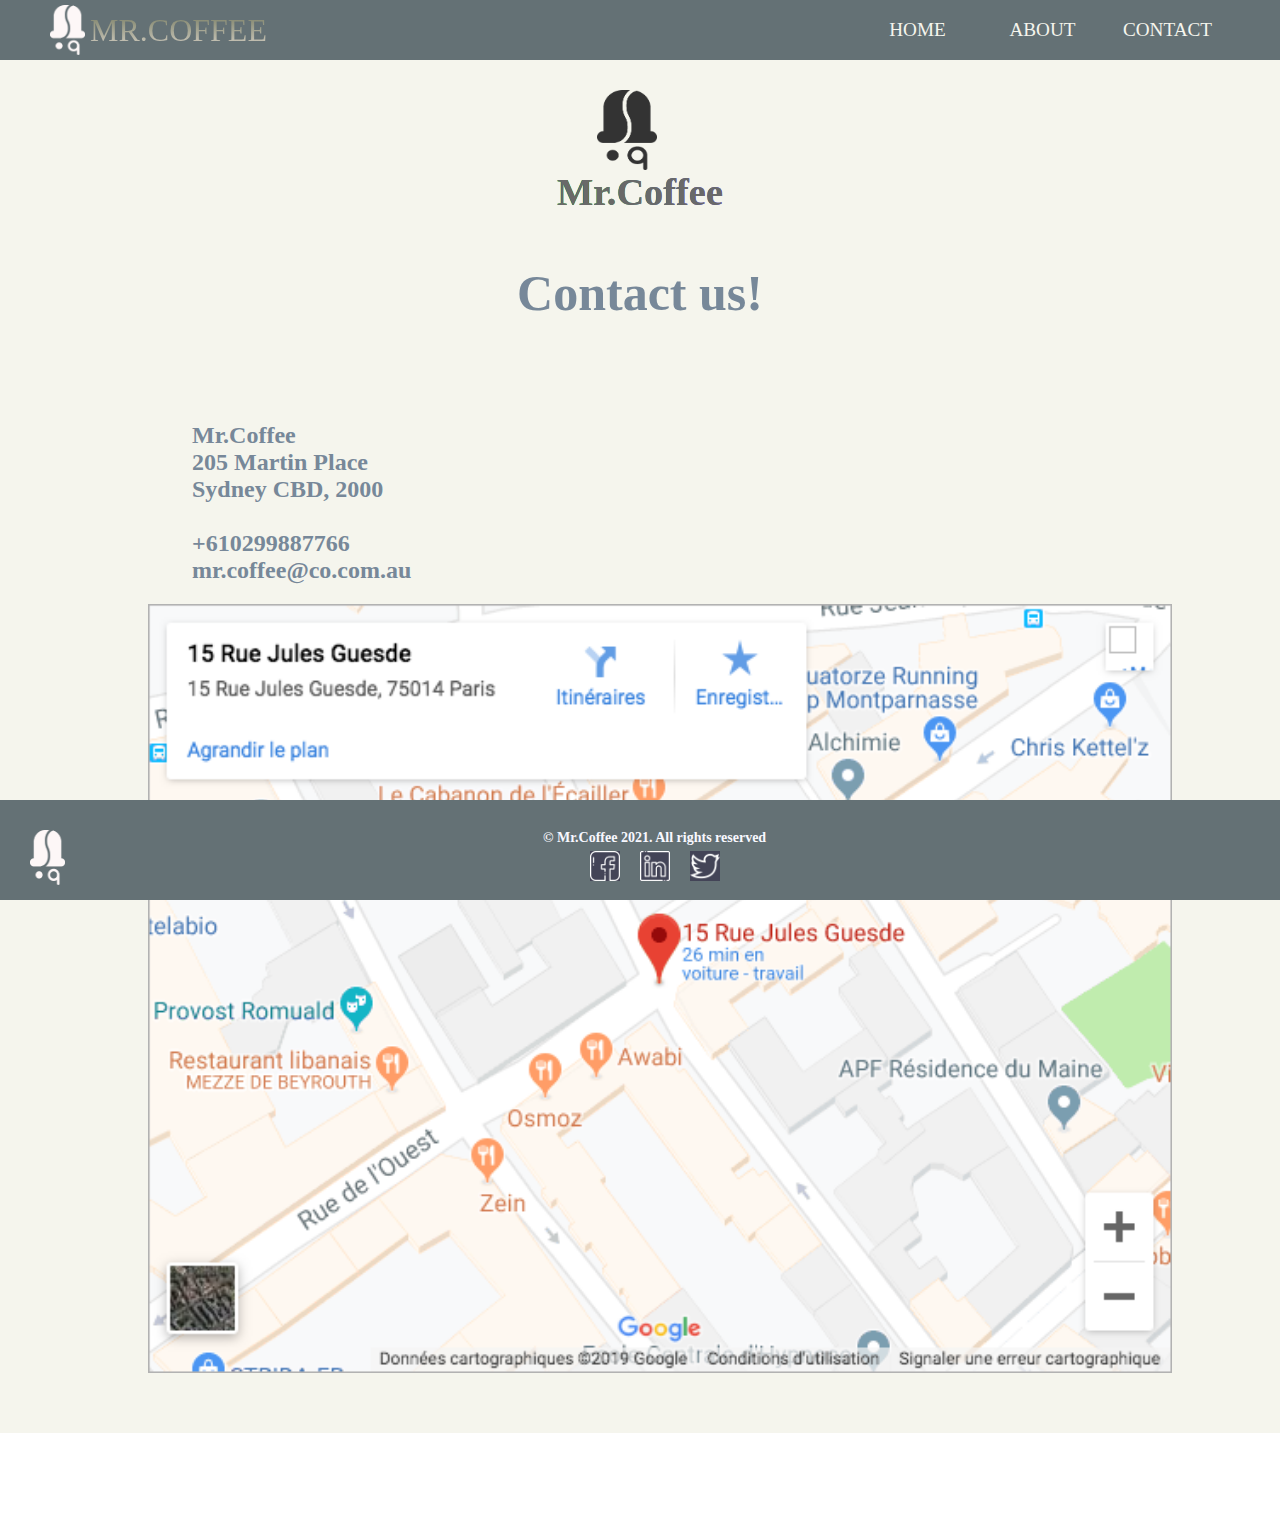
<file: contact.html>
<!DOCTYPE html>
<html lang="en">
  <head>
    <meta charset="UTF-8" />
    <meta name="viewport" content="width=device-width, initial-scale=1.0" />
    <title>Contact us</title>
    <link rel="stylesheet" href="application.css" />
    <link rel="stylesheet" href="contact.css" />
    <link
      rel="stylesheet"
      href="https://use.fontawesome.com/releases/v5.14.0/css/all.css"
      integrity="sha384-HzLeBuhoNPvSl5KYnjx0BT+WB0QEEqLprO+NBkkk5gbc67FTaL7XIGa2w1L0Xbgc"
      crossorigin="anonymous"
    />
  </head>
  <body>
    <div>
      <!-- NaveBar Section -->
      <nav class="navbar">
        <!-- navbar container -->
        <div class="navbar__container">
          <a href="#home" id="navbar__logo">
            <img class="logo" src="www/assets/logo_blanc.png" />
            MR.COFFEE
          </a>
          <div class="navbar__toggle" id="mobile-menu">
            <span class="bar"></span>
            <span class="bar"></span>
            <span class="bar"></span>
          </div>
          <ul class="navbar__menu">
            <li class="navbar__item">
              <a href="/" class="navbar__links" id="home-page">HOME</a>
            </li>
            <li class="navbar__item">
              <a href="/about.html" class="navbar__links" id="about-page"
                >ABOUT</a
              >
            </li>
            <li class="navbar__item">
              <a href="contact.html" class="navbar__links" id="contact-page"
                >CONTACT</a
              >
            </li>
          </ul>
        </div>
      </nav>
      <div class="home">
        <div class="home__container" id="home">
          <div class="title__container">
            <img class="title__image" src="www/assets/logo_dark.png" />
            <h1>Mr.Coffee</h1>
          </div>
        </div>
      </div>

      <!-- heading section -->
      <div class="main__contact">
        <div class="contact__heading">
          <h1>Contact us!</h1>
        </div>
        
        <div class="address">
          <h2>
            Mr.Coffee<br />
            205 Martin Place<br />
            Sydney CBD, 2000
            <br />
            <br />
            +610299887766 <br />
            mr.coffee@co.com.au
          </h2>
        </div>
        <div class="image">
          <img src="www/assets/carte_contact.png" />
        </div>
      </div>

      <!-- Footer section -->
      <div class="footer__container">
        <div class="footer__logo">
          <a href="/" id="logo"><img src="www/assets/logo_blanc.png" /></a>
        </div>
        <div class="footer__icons">
          <h6>© Mr.Coffee 2021. All rights reserved</h6>
          <ul>
            <li class="icon__item">
              <a href="/" class="icon__link" target="_blank"
                ><img src="www/assets/logo_facebook.png"
              /></a>
            </li>
            <li class="icon__item">
              <a href="/" class="icon__link" target="_blank"
                ><img src="www/assets/logo_linkedin.png"
              /></a>
            </li>
            <li class="icon__item">
              <a href="/" class="icon__link" target="_blank"
                ><img src="www/assets//logo_twitter.png"
              /></a>
            </li>
          </ul>
        </div>
      </div>
    </div>
    <script src="app.js"></script>
  </body>
</html>
</file>
<file: application.css>
/* over all */
* {
    box-sizing: border-box;
    margin: 0;
    padding: 0;
    font-family: 'kumbh Sans', sabs-serif;
    scroll-behavior: smooth;
    width: auto;
}

/* nav section */
.navbar {
    background: #647175;
    height: 60px;
    /* flex enable you to apply justify-content and align-items */
    display: flex;
    justify-content: center;
    align-items: center;
    font-size: 1.2rem;
    position: sticky;
    top: 0;
    /* this keeps the nav on the top everyting else */
    z-index: 999;

}

.navbar__container {
    display: flex;
    justify-content: space-between;
    height: 60px;
    z-index: 1;
    width: 100vw;
    max-width: 1300px;
    margin: 0 auto;
    padding: 0 50px;
}

#navbar__logo {
  background-color: #f5f5ed;
  background-image: linear-gradient(to top, #f1e9e3 0%, #586142 100%);
  background-size: 100%;
  -webkit-background-clip: text;
  -moz-background-clip: text;
  -webkit-text-fill-color: transparent;
  -moz-text-fill-color: transparent;
  display: flex;
  align-items: center;
  cursor: pointer;
  text-decoration: none;
  font-size: 2rem;
}

.logo {
    width: 35px;
    height: 50px;
    display: flex;
    align-items: center;
    margin-right: 5px;
}

.navbar__menu {
    display: flex;
    align-items: center;
    list-style: none;
    text-align: center;
}
.navbar__item {
    height: 80px;
}

.navbar__links {
    color: #f5f5ed;
    display: flex;
    align-items: center;
    justify-content: center;
    width: 125px;
    text-decoration: none;
    height: 100%;
    transition: all 0.3s ease;
}


.navbar__links:hover {
    background-image: linear-gradient(to top,  #4e331a 40%, #f8f872 60%);
    -webkit-background-clip: text;
    -moz-background-clip: text;
    -webkit-text-fill-color: transparent;
    -moz-text-fill-color: transparent;
    transition: all 0.3s ease;
}

@media screen and(max-width: 1024px) {
    .navbar__container {
        width: 100;
    }
}

@media screen and (max-width: 768px) {
    .navbar__container {
        display: flex;
        justify-content: space-between;
        height : 80px;
        z-index: 1;
        width: 100vw;
        max-width: 1300px;
        padding: 0;
    }

    .navbar__menu {
        display: grid;
        grid-template-columns: auto;
        margin: 0;
        width: 100%;
        position: absolute;
        top: -1000px;
        opacity: 0;
        transition: all 0.5s ease;
        z-index: -1;
    }

    .navbar__menu.active {
        background: #98aba4;
        top: 100%;
        opacity: 1;
        transition: all 0.5s ease;
        z-index: 99;
        height: 50vh;
        font-size: 1.6rem;
    }

    #navbar__logo {
        padding-left: 25px;
       
    }

    .navbar__toggle .bar {
        width: 25px;
        height: 3px;
        margin: 5px auto;
        transition: all 0.3s ease-in-out;
        background: #f5f5ed;
        display: block;
        cursor: pointer;
    }

    .navbar__item {
        width: 100%;
    }

    .navbar__links {
        text-align: center;
        padding: 2rem;
        width: 100%;
        display: table;
    }


    #mobile-menu {
        position: absolute;
        top: 20%;
        right: 5%;
        transform: translate(5%, 20%);
    }


    #mobile-menu.is-active .bar:nth-child(2) {
        opacity: 0;
    }

    #mobile-menu.is-active .bar:nth-child(1) {
        transform: translateY(8px) rotate(45deg);
    }

    #mobile-menu.is-active .bar:nth-child(3) {
        transform: translateY(-8px) rotate(-45deg);
    }
}

/* main section */

.home {
    background: #f5f5ed;
    
}

.home__container {
    padding: 30px;
    display: flex;
    flex-direction: column;
    justify-content: center;
    align-items: center;
    text-align: center;
    margin: 0 auto;
    height: 90%;
}

.title__container {
    font-size: 1.2rem;
}
.title__container h1 {
    display: flex;
    justify-content: center;
    text-align: center;
    align-items: center;
    background: dimgray;
    color: dimgray;
    background: -webkit-linear-gradient(
    to right,
    #313f4d,
    #473845
  );
  background: linear-gradient(
    to right,
    #05af14 20%,
    #3f2edd 80%
  );
  -webkit-background-clip: text;
  -moz-background-clip: text;
  
}
.title__image {
    top: 2%;
    width: 60px;
    height: 80px;
    display: flex;
    justify-content: center;
    align-items: center;
    margin-left: 40px;
    
}

.image__container {
   display: flex;
   justify-content: center;
   align-items: center;
   position: relative;
   text-align: center;
   height: 40%;
    
}

#image {
    max-width: 90%;
}
p {
    top: 10%;
    position: absolute;
    color: #f5f5ed;
    font-size: 30px;

}


/* Card Section */

.cards {
  background: #f5f5ed;
  display: flex;
  flex-direction: column;
  justify-content: center;
  align-items: center;
  height: 100%;
  padding: 2rem 0;
}

.card__head {
  background-color: dimgray;
  background-image: linear-gradient(to right, #535868 0%, #753a2c 100%);
  background-size: 100%;
  -webkit-background-clip: text;
  -moz-background-clip: text;
  -webkit-text-fill-color: transparent;
  -moz-text-fill-color: transparent;
  margin-bottom: 2rem;
  font-size: 30px;
  font-weight: bold;
  display: flex;
  justify-content: center;
  align-items: center;
}
@media screen and (max-width: 820px){
    .card__head {
       font-size: 20px;
       display: flex;
       justify-content: center;
       align-items: center;
       margin: 20px;
       font-weight: bold;
    }
}

.cards__wrapper {
  display: grid;
  grid-template-columns: 1fr 1fr 1fr;
  grid-template-rows: 1fr;
}

.services__card {
  margin: 10px;
  height: 225px;
  width: 300px;
  border-radius: 4px;
  display: flex;
  flex-direction: column;
  text-align: center;
  padding-top: 24px;
  font-size: 20px;
  color: #f5f5ed;
  background-image: linear-gradient(to right, #d2d9da 0%, #505758 100%);
  transition: 0.3s ease-in;
}

.services__card h2 {
  text-align: center;
}


.services__card:hover {
  transform: scale(1.075);
  transition: 0.3s ease-in;
  cursor: pointer;
}

.image {
    display: flex;
    flex-direction: column;
    justify-content: safe;
    align-items: center;

}

.image img {
    width: 80px;
    height: 80px;
    margin-bottom: 20px;
}

@media screen and (max-width: 1000px) {
  .cards__wrapper {
    grid-template-columns: 1fr 1fr ;
  }
}

@media screen and (max-width: 768px) {
  .cards__wrapper {
    grid-template-columns: 1fr;
  }
}

/* Button Section */
.button {
    display: flex;
    justify-content: center;
    align-items: center;
    text-decoration: none; 
    width: 100%;    
}

button {
    display: flex;
    justify-content: center;
    align-items: center;
    text-decoration: none;
    height: 100%;
    width: 15%;
    border: none;
    outline: none;
    border-radius: 4px;
    background: #647175;
    background: -webkit-linear-gradient(to right, #ececb9, #47474e, #b7e9d7);
    background: linear-gradient(to right, #b6b6ac, #48484b, #585e5c);
    color: #f5f5ed;
    transition: all 0.2s ease;
    font-size: 20px;
    cursor: pointer;
    padding: 10px;
}


@media screen and (max-width: 868px) {
    button {
        width: 20%;
        font-size: 20px;
        height: 50%;
    }
}

@media screen and (max-width: 768px) {
    button {
        width: 25%;
        font-size: 17px;
        padding: 5px;
        height: 50%;
    }
}

.order__head {
    color: dimgray;
    display: flex;
    justify-content: center;
    padding: 10px;
    font-size: 20px;
}
@media screen and (max-width: 768px) {
    .order__head {
        font-size: 15px;
    }
}


/* Sign CSS */
.sign__section {
    display: flex;
    flex-direction: row;
    justify-content: flex-start;
    margin: 20px 170px;
    height: 100px;
    width: 100%;
    max-width: 1300px;
}
@media screen and (max-width: 600px) {
    .sign__section {
        flex-direction: column;
        align-items: center;
        margin: 15px;
    }
}

@media screen and (max-width: 480px) {
    .sign__section {
        margin: 5px;
    }
}
#sign {
    width: 60px;
    height: 60px;
    margin-right: 30px;
}

#open-sign {
    font-size: 20px;
    color: dimgray;
    margin-top: 25px;
}


/* Two column CSS */

.row {
    display: grid;
    grid-template-columns: 1fr 1fr;
    color: dimgray;
    font-size: 20px;
    width: 100vw;
    max-width: 1300px;
    justify-content: center;
    align-items: center;
    margin: 20px 0;
}

.column {
    color: dimgray;
    margin: 10px 80px;
    display: flex;
    flex-direction: column;
    justify-content: center;
    align-items: center;

}
.bold span {
    font-size: 1.5rem;
}


@media screen and (max-width: 778px) {
    .row {
       grid-template-columns: 1fr;
    }
}

/* single column CSS */

.single__line {
    font-size: 15px;
    color: gray;
    display: flex;
    align-items: center;
    justify-content: center;
    margin: 50px;
}

.bold__line {
    font-size: 25px;
    color: gray;
    display: flex;
    align-items: center;
    justify-content: center;
    margin: 50px;
    padding-bottom: 20px;
}

/* Footer Section */
.footer__container {
  background-color: #647175;
  display: flex;
  flex-direction: row;
  width: 100%;
  height: 100px;
  position: sticky;
  bottom: 0;
  z-index: 999;
}


.footer__logo {
  display: flex;
  align-items: flex-start;
  cursor: pointer;
  padding: 30px;
  
}
.footer__logo img {
    width: 35px;
    height: 55px;
    margin-right: 35vw;
}

.footer__icons {
    display: flex;
    margin-top: 14px;
    flex-direction: column;
    justify-content: center;
    align-items: center;
}

.footer__icons h6 {
    color: ghostwhite;
    font-size: 14px;
    margin-bottom: 5px;
}

.footer__icons ul {
    display: flex;
    align-items: center;
    list-style: none;
    text-align: center;
    margin-top: 0;
}




.icon__link img {
    width: 30px;
    height: 30px;
    background-color: #434457;
    margin: 0 10px;
}

@media screen and (max-width: 500px) {
    .footer__container {
        flex-direction: column;
        height: 150px;
        page-break-after: 0;
        justify-content: center;
        align-items: center;
    }

    .footer__logo {
        align-items: center;
        margin-left: 34vw;
        padding: 1px;
    }

    

    .footer__icons h6 {
        margin-top: 0;
        font-size: 8px;
    }
}
</file>
<file: contact.css>
.main__contact {
    background-color: #f5f5ed;
    padding: 20px 0;
    width: auto;
}

.contact__heading h1 {
    color: lightslategrey;
    display: flex;
    justify-content: center;
    font-size: 50px;
}

.form__container {
    max-width: 1300px;
    margin: 5% 0 0 15%;
}

.address {
    width: 100%;
    display: flex;
    align-items: center;
    max-width: 1300px;
}


h2 {
    color: lightslategrey;
    margin-top: 100px;
    padding-left: 15%;
    max-width: 1300px;
    width: 100%;  
}

.image {
    max-width: 1300px;
    display: flex;
    align-items: center;
    justify-content: center;
    margin: 20px;
    width: 100%;
}

.image img {
    width: 80%;
    height: 60%;
}
@media screen and(max-width: 1000px) {
    h2 {
        margin-left: 130px;
    }
}

@media screen and(max-width: 600px) {
    h2 {
        margin-left: 50px;
    }
}

@media screen and(max-width: 400px) {
    h2 {
        margin-left: 20px;
    }
}
</file>
